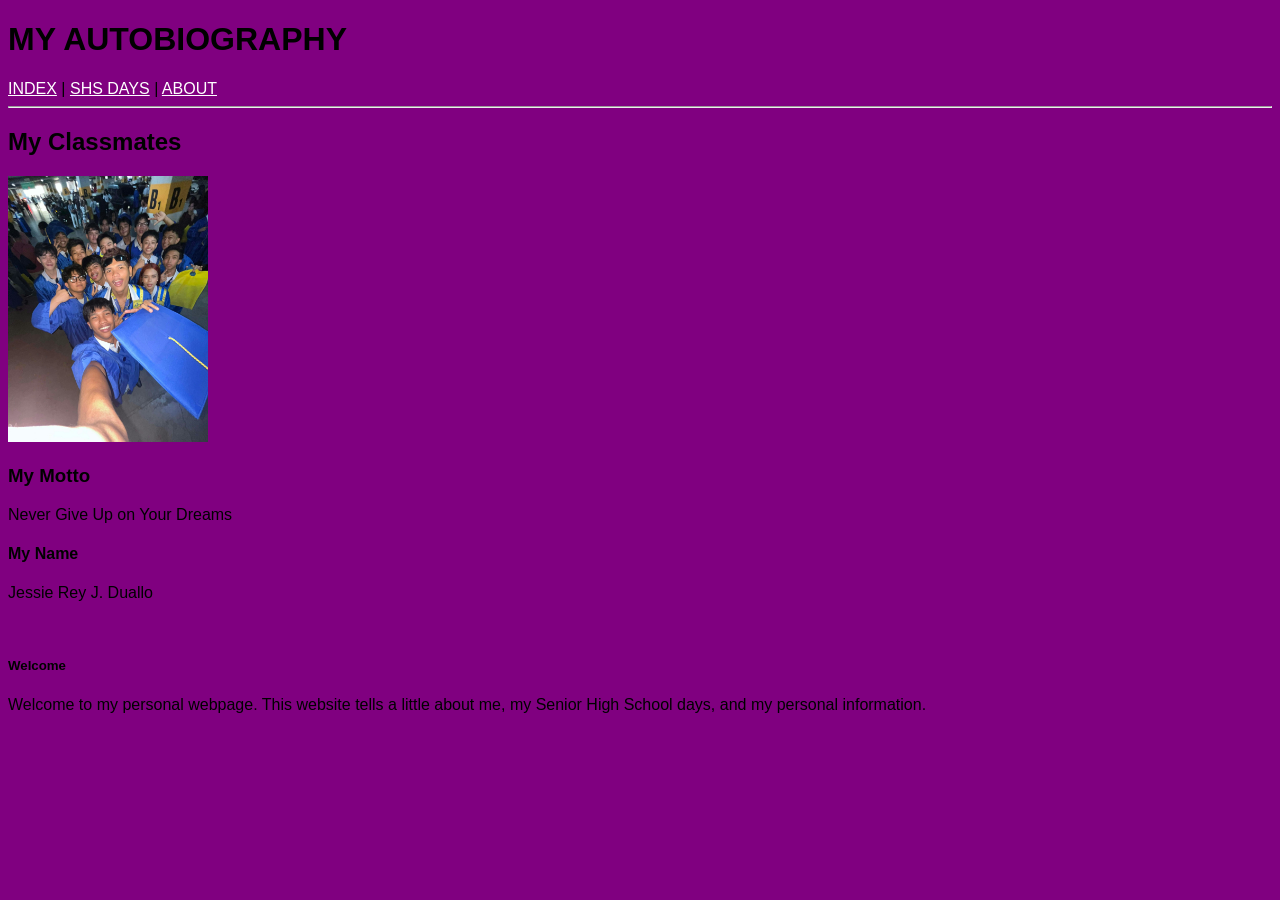
<file: index.html>
<!DOCTYPE html>
<html lang="en">
<head>
    <meta charset="UTF-8">
    <meta name="viewport" content="width=device-width, initial-scale=1.0">
    <title>My Autobiography</title>
    <link rel="stylesheet" href="stylesheet.css">
</head>
<body>

    <h1>MY AUTOBIOGRAPHY</h1> 

    <a href="index.html">INDEX</a> |
    <a href="shs.html">SHS DAYS</a> |
    <a href="about.html">ABOUT</a>

    <hr>

    <h2>My Classmates</h2>
    <img src="myclassmates.jpg" alt="My Classmates" width="200">

    <h3>My Motto</h3>
    <p>Never Give Up on Your Dreams</p>

    <h4>My Name</h4>
    <p>Jessie Rey J. Duallo</p>

    <br>

    <h5>Welcome</h5>
    <p>
    Welcome to my personal webpage. This website tells a little
    about me, my Senior High School days, and my personal information.
    </p>

</body>
</html>
</file>
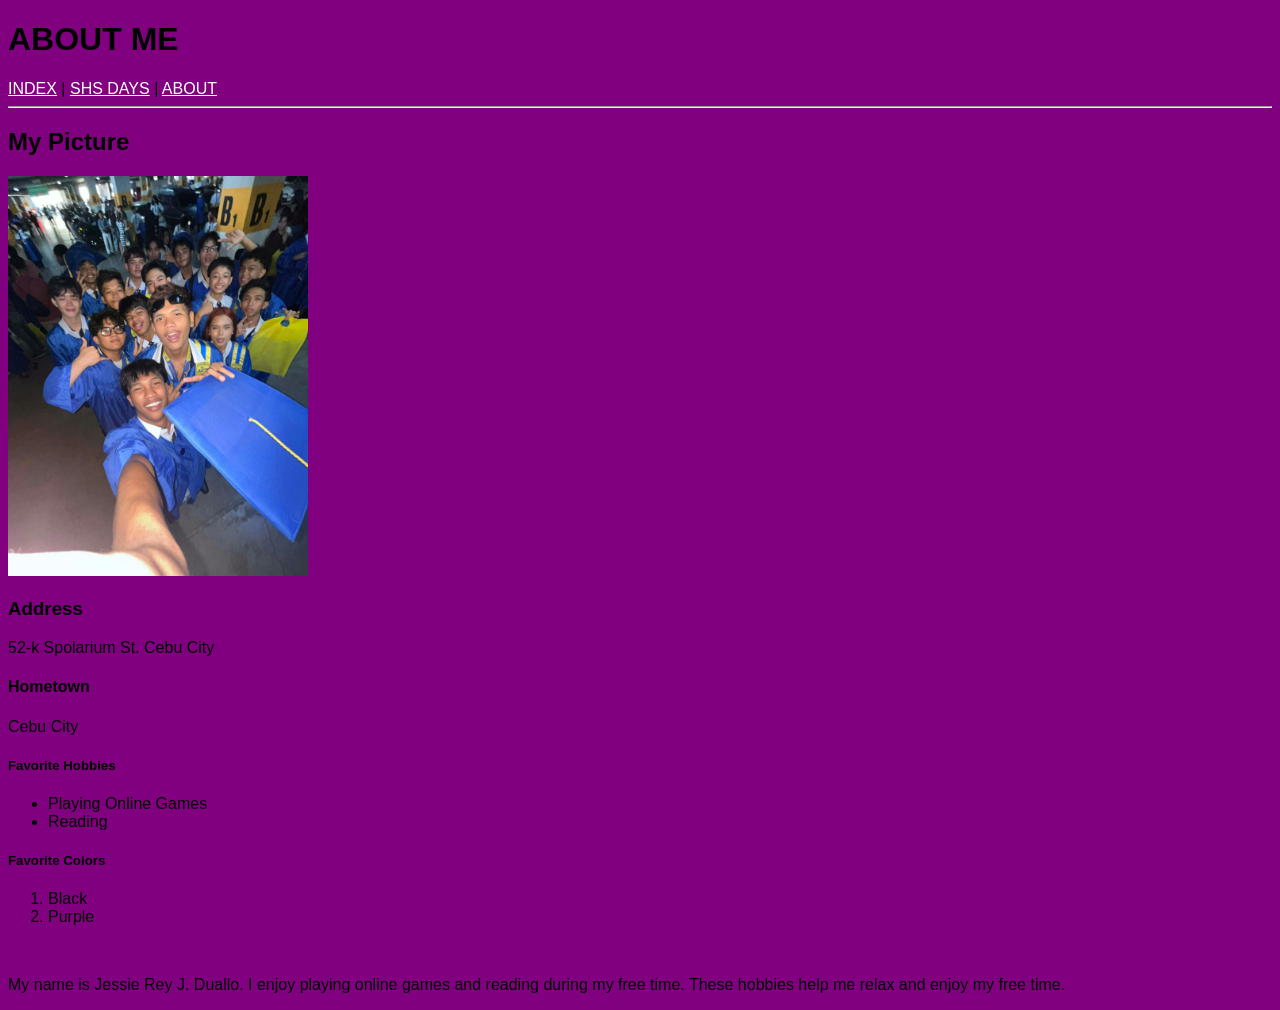
<file: about.html>
<!DOCTYPE html>
<html lang="en">
<head>
    <meta charset="UTF-8">
    <meta name="viewport" content="width=device-width, initial-scale=1.0">
    <title>About Me</title>
    <link rel="stylesheet" href="stylesheet.css">
</head>
<body>

    <h1>ABOUT ME</h1>

    <a href="index.html">INDEX</a> |
    <a href="shs.html">SHS DAYS</a> |
    <a href="about.html">ABOUT</a>

    <hr>

    <h2>My Picture</h2>
    <img src="myclassmates.jpg" alt="My Classmates" width="300">

    <h3>Address</h3>
    <p>52-k Spolarium St. Cebu City</p>

    <h4>Hometown</h4>
    <p>Cebu City</p>

    <h5>Favorite Hobbies</h5>

    <ul>
        <li>Playing Online Games</li>
        <li>Reading</li>
    </ul>

    <h5>Favorite Colors</h5>

    <ol>
        <li>Black</li>
        <li>Purple</li>
    </ol>

    <br>

    <p>
    My name is Jessie Rey J. Duallo. I enjoy playing online games and
    reading during my free time. These hobbies help
    me relax and enjoy my free time.
    </p>

</body>
</html>
</file>
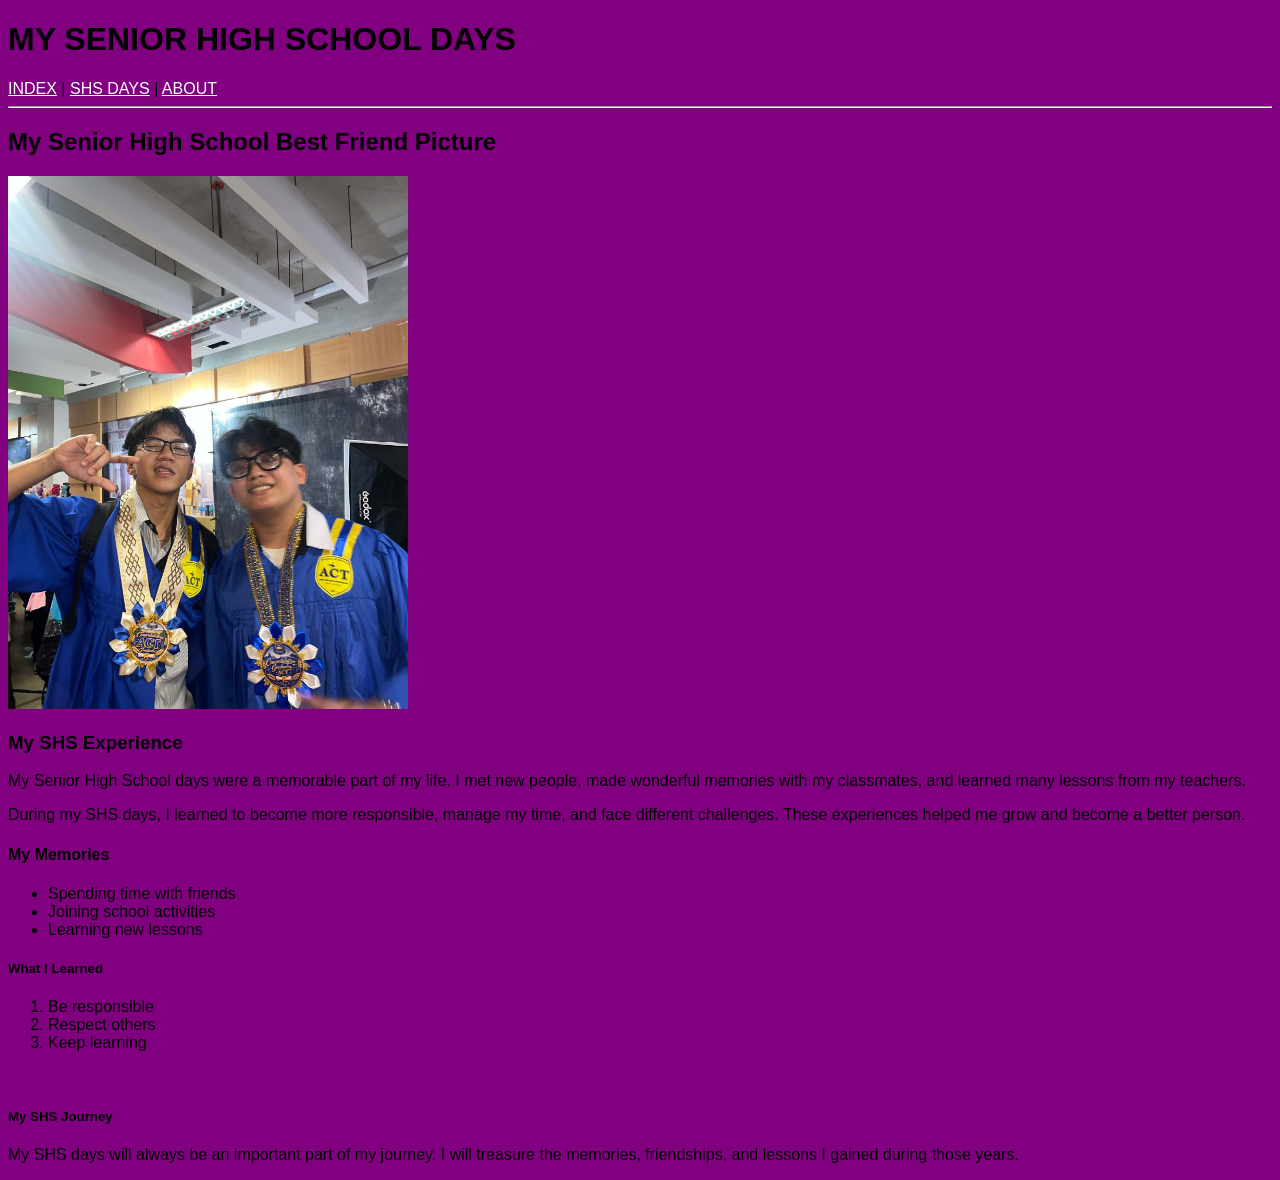
<file: shs.html>
<!DOCTYPE html>
<html lang="en">
<head>
    <meta charset="UTF-8">
    <meta name="viewport" content="width=device-width, initial-scale=1.0">
    <title>SHS Days</title>
    <link rel="stylesheet" href="stylesheet.css">
</head>
<body>

    <h1>MY SENIOR HIGH SCHOOL DAYS</h1>

    <a href="index.html">INDEX</a> |
    <a href="shs.html">SHS DAYS</a> |
    <a href="about.html">ABOUT</a>

    <hr>

    <h2>My Senior High School Best Friend Picture</h2>
    <img src="mybestfriend.jpg" alt="My Best Friend" width="400">

    <h3>My SHS Experience</h3>

    <p>
    My Senior High School days were a memorable part of my life.
    I met new people, made wonderful memories with my classmates,
    and learned many lessons from my teachers.
    </p>

    <p>
    During my SHS days, I learned to become more responsible,
    manage my time, and face different challenges.
    These experiences helped me grow and become a better person.
    </p>

    <h4>My Memories</h4>

    <ul>
        <li>Spending time with friends</li>
        <li>Joining school activities</li>
        <li>Learning new lessons</li>
    </ul>

    <h5>What I Learned</h5>

    <ol>
        <li>Be responsible</li>
        <li>Respect others</li>
        <li>Keep learning</li>
    </ol>

    <br>

    <h5>My SHS Journey</h5>

    <p>
    My SHS days will always be an important part of my journey.
    I will treasure the memories, friendships, and lessons
    I gained during those years.
    </p>

</body>
</html>
</file>
<file: stylesheet.css>
body {
    background-color: purple;
    color: black;
    font-family: Arial, sans-serif;
}

h1 {
    color: black;
}

h2 {
    color: black;
}

h3 {
    color: black;
}

h4 {
    color: black;
}

h5 {
    color: black;
}

a {
    color: white;
}

hr {
    color: black;
}
</file>
